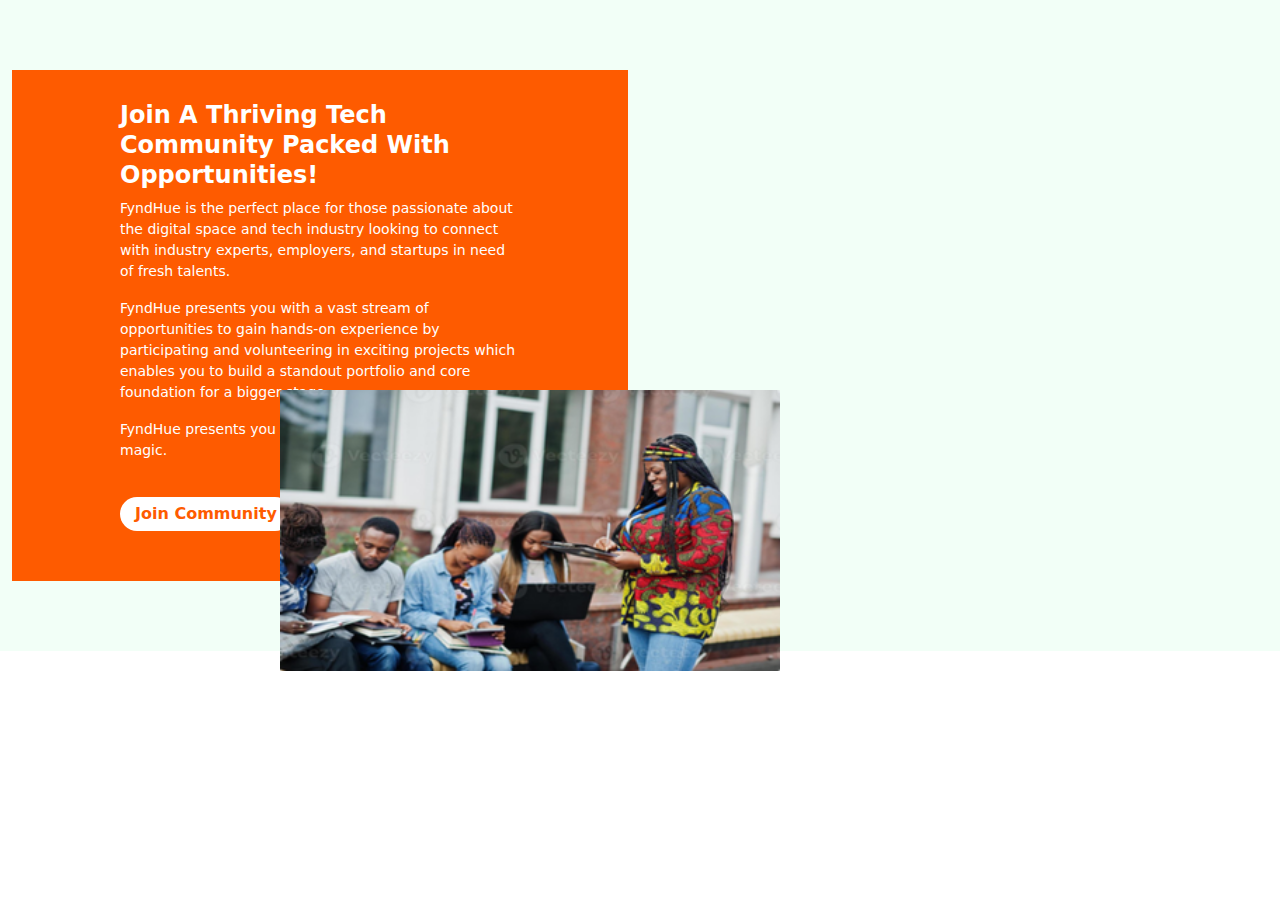
<file: testing.html>
<!DOCTYPE html>
<html lang="en">
  <head>
    <meta charset="UTF-8" />
    <meta name="viewport" content="width=device-width, initial-scale=1.0" />
    <title>Document</title>
    <link rel="stylesheet" href="css/testing.css" />
    <link
      href="https://cdn.jsdelivr.net/npm/bootstrap@5.3.3/dist/css/bootstrap.min.css"
      rel="stylesheet"
      integrity="sha384-QWTKZyjpPEjISv5WaRU9OFeRpok6YctnYmDr5pNlyT2bRjXh0JMhjY6hW+ALEwIH"
      crossorigin="anonymous"
    />
  </head>
  <body>
    <!-- <section class="resource_hub">
      <div class="container">
        <article id="resourceText">
          <h3>Resource Hub</h3>
          <p id="resourceContent">
            <span>Explore</span> <span>Our</span> <span>Resource</span>
            <span>Hub:</span><br />
            <span>Your</span> <span>Gateway</span> <span>to</span>
            <span>Tutorials,</span> <span>Tools,</span> <span>and</span>
            <span>Tech</span> <span>Insights!</span>
          </p>
          <a href="#">Explore Hub</a>
        </article>
      </div>
    </section> -->

    <section class="opps_section">
      <div class="container-fluid">
        <div class="row">
          <div class="col-lg-6 col-sm-12">
            <div class="opps_section1 text-lg-left">
              <div>
                <h4>
                  Join a thriving tech community packed with opportunities!
                </h4>
                <p>
                  FyndHue is the perfect place for those passionate about the
                  digital space and tech industry looking to connect with
                  industry experts, employers, and startups in need of fresh
                  talents.
                </p>
                <p>
                  FyndHue presents you with a vast stream of opportunities to
                  gain hands-on experience by participating and volunteering in
                  exciting projects which enables you to build a standout
                  portfolio and core foundation for a bigger stage.
                </p>
                <p>
                  FyndHue presents you with the opportunity to work your magic.
                </p>
                <a href="#">Join Community</a>
              </div>
            </div>
          </div>
          <div class="col-lg-6 col-sm-12 opps_section2 text-center">
            <img
              style="margin-left: -250px; margin-top: 50%"
              src="images/home/display_reduced_smooth.png"
              data-src="..iimages/about/group-of-five.png"
              class="img-fluid lazy-img"
              alt="group of five"
            />
          </div>
        </div>
      </div>
    </section>

    <script src="../js/testing.js"></script>
  </body>
</html>
</file>
<file: css/testing.css>
/* @import url("https://fonts.googleapis.com/css2?family=Poppins:ital,wght@0,100;0,200;0,300;0,400;0,500;0,600;0,700;0,800;0,900;1,100;1,200;1,300;1,400;1,500;1,600;1,700;1,800;1,900&display=swap");
* {
  padding: 0 !important;
   margin: 0 !important; 
  box-sizing: border-box !important;
} */
/* body {
  background-color: black;
}
.navbar {
  background-color: #ffffff;
  height: 50px !important;
  width: 80% !important;
  margin: auto !important;
  margin-top: 200px !important;
  border-radius: 35px;
  padding: 0 20px !important;
  border: 3px solid #56e3ff;
}
.navbar-nav {
  padding: 0 20px !important;
}
.navbar-custom {
  display: flex;
  justify-content: space-around;
  align-items: center;
  width: 100%;
}
.nav-link {
  font-family: "Poppins", sans-serif !important;
  font-weight: 500 !important;
  padding: 5px 15px !important;
}
.navbar-brand {
  font-family: "Poppins", sans-serif !important;
  font-weight: 900 !important;
  padding: 5px 15px !important;
}

.navbar-custom .navbar-brand {
  margin-right: auto;
}

.navbar-custom .navbar-nav {
  flex-grow: 1;
  justify-content: space-around;
}
.navbar-toggler {
  border: none !important;
  font-size: 1.25rem !important;
}
.navbar-toggler:focus,
.btn-close:focus {
  box-shadow: none !important;
  outline: none;
}
.nav-link {
  color: #666777 !important;
  font-weight: 500 !important;
  text-transform: capitalize;
  transition: 0.3s ease-in-out;
}
.nav-link:hover,
.nav-link.active {
  color: purple !important;
}
header {
  background: url("images/home/HeroBckg.jpg");
  background-size: cover;
  background-repeat: no-repeat;
  border: 5px solid green;
}
header::before {
  background-color: rgba(0, 0, 0, 0.5);
  content: "";
  left: 0;
  position: absolute;
  top: 0;
  right: 0;
  bottom: 0;
}

header .container {
  height: 100%;
  position: relative;
  border: 1px solid red;
  width: 100% !important;
}
header h1 {
  width: 65%;
  margin: 0 auto;
  font-size: 50px;
}
header p {
  font-size: 18px;
  width: 60%;
  margin: 15px auto;
  text-align: center;
  border: 2px ridge khaki;
  padding: 10px;
}

.join {
  background-color: #750fdc !important;
  color: #ffffff !important;
  text-align: center;
  border-radius: 20px;
  transition: 0.5s ease-in-out;
}
.join:hover {
  background-color: #5b0caa !important;
  color: #fff !important;
}

.header_links a {
  text-decoration: none;
  display: inline-block;
  color: #fff;
  margin: 20px;
}
.profile1 {
  background-color: #0f5af7;
  height: 300px;
  width: 150px;
  border-radius: 100px;
}
.profile2 {
  background-color: #2cf153;
  height: 300px;
  width: 150px;
  border-radius: 100px;
}
.profile3 {
  background-color: #750fdc;
  height: 300px;
  width: 150px;
  border-radius: 100px;
}
.profile4 {
  background-color: #d503c9;
  height: 300px;
  width: 150px;
  border-radius: 100px;
} */
/* .article__hidden span {
  opacity: 0;
  display: inline-block;
  transform: translateY(20px);
  transition: opacity 0.3s ease, transform 0.3s ease;
}

.article__visible span {
  opacity: 1;
  transform: translateY(0);
  color: white;
}
body {
  background-color: black;
  color: white;
} */
/* Hide words initially with opacity and transform */
/* Hide each word initially */
/* #resourceContent span {
  opacity: 0;
  display: inline-block;
  transform: translateY(20px);
  transition: opacity 0.3s ease, transform 0.3s ease;
} */

/* Words become visible one by one */
/* .article__visible {
  opacity: 1;
  transform: translateY(0);
} */

.opps_section {
  background-color: #f2fff7;
  padding: 70px 0;
  position: relative;
}

.opps_section .container-fluid {
  margin: 0 !important;
  position: relative;
}

.opps_section1 {
  background-color: #fe5b00;
  padding: 30px 0 !important;
  color: #fff;
  position: relative;
  text-align: start;
}

.opps_section1 div {
  max-width: 400px;
  margin: auto;
  color: #fff;
}

.opps_section1 h4 {
  font-weight: 700;
  line-height: 30px;
  text-transform: capitalize;
}

.opps_section1 p {
  font-size: 14px;
}

.opps_section1 a {
  text-decoration: none;
  background-color: #fff;
  display: inline-block;
  color: #fe5b00;
  border-radius: 20px;
  padding: 5px 15px;
  text-align: center;
  font-weight: bold;
  margin: 20px 0;
}

.opps_section2 {
  position: relative; /* Ensure image section respects layout */
}

.opps_section2 img {
  width: 500px;
  height: auto;
  position: absolute;
  right: 500px;
  top: 0;
  z-index: 1; /* Ensure the image is behind the text */
}

@media (max-width: 768px) {
  .opps_section1 {
    background-color: #f3ab4c;
    text-align: center;
  }
  .opps_section2 img {
    position: relative;
    right: 0;
    top: 0;
    max-width: 100%;
    height: auto;
    margin-top: 20px;
  }
}
</file>
